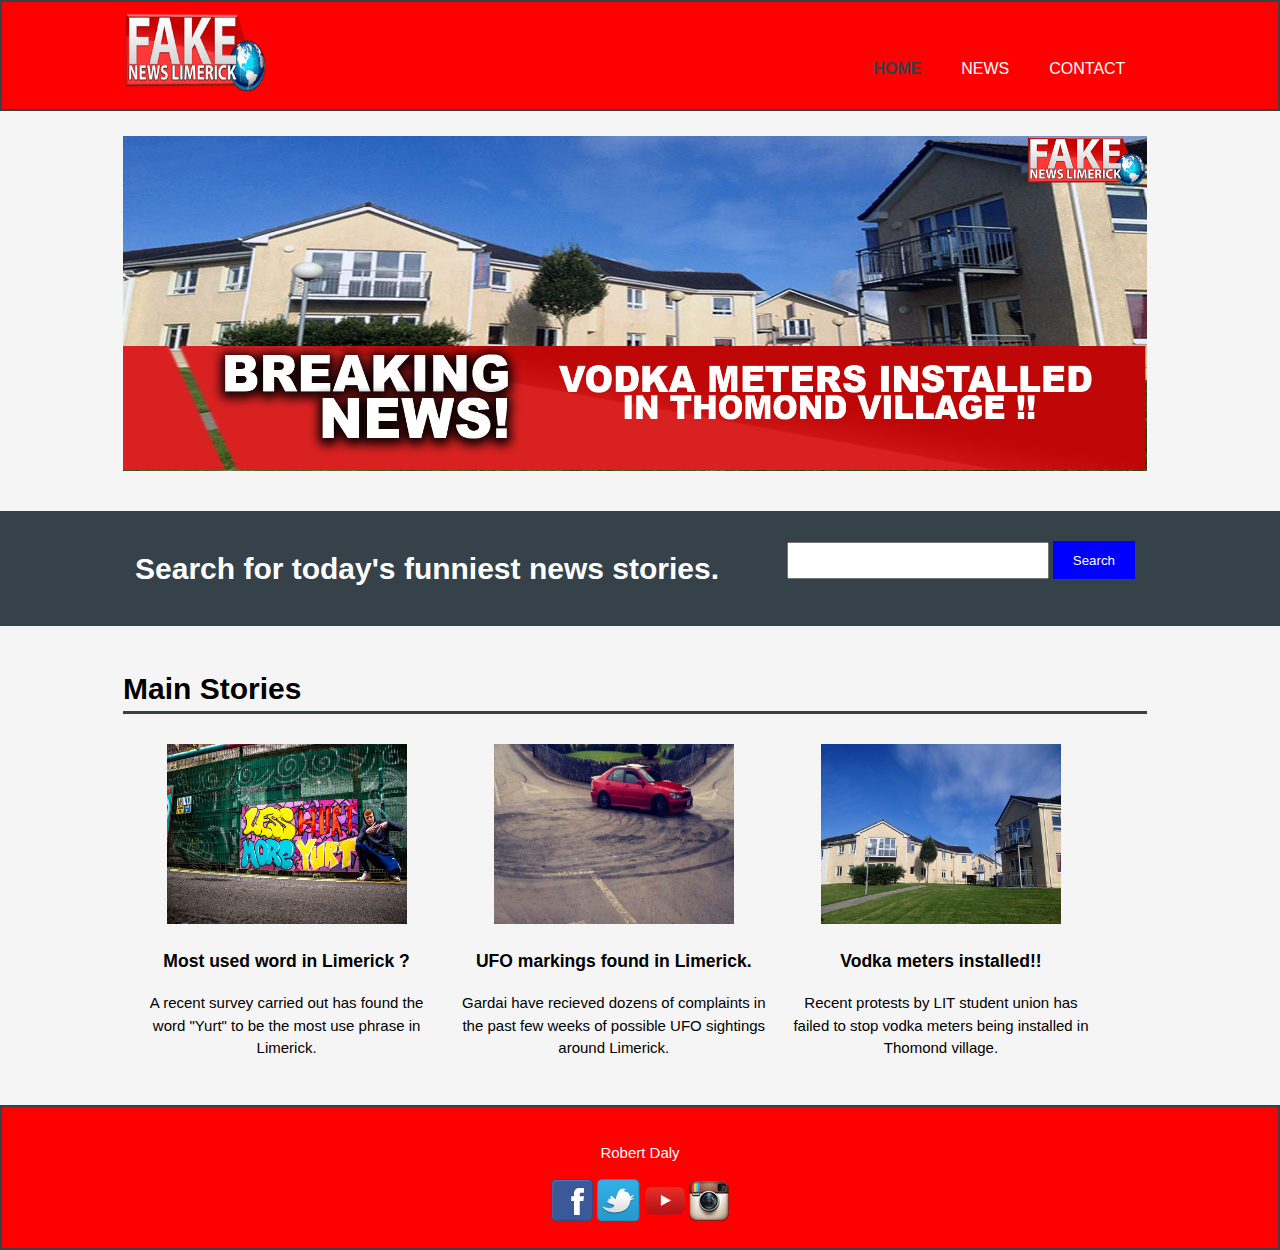
<file: index.html>
<!DOCTYPE html>
<html>
  <head>
    <meta charset="utf-8">
    <meta name="viewport" content="width=device-width">
    
    <title>Fake News Limerick</title>
    <link rel="stylesheet" href="css/styles.css">
  </head>
  <body>
    <header>
      <div class="container">
          
          
    <div id="mainlogo">
              <a href="index.html"><img src="img/logo123" class="logo" alt="logo"/></a>
              
    </div>
        
    <nav>
    <ul>
    <li class="current"><a href="index.html">Home</a></li>
     <li><a href="page1.html">News</a></li>
     <li><a href="page3.html">Contact</a></li>
     </ul>
    </nav>
    </div>
    </header>

    <section id="slideshow">
    <div class="container">
    <div id="menu">
    <div id="slides">
    <div class="slider" >
               <figure>
    <div class="slide" >
                   <p></p>
     <img src="img/thomond%20new.jpg" style="width:100%px;height:605px" alt="Thomand">
     </div>
     <div class="slide" >
                   <p></p>
    <img src="img/lexus%20new.jpg" style="width:100%px;height:605px" alt="Lexus">
    </div>
    <div class="slide" >
                       <p></p>
     <img src="img/yurt%20new.jpg" style="width:100%px;height:605px" alt="yurt">
     </div>
                   <div class="slide" >
                   <p></p>
     <img src="img/thomond%20new.jpg" style="width:100%px;height:605px" alt="thomand">
     </div>
    <div class="slide" >
                   <p></p>
    <img src="img/lexus%20new.jpg" style="width:100%px;height:605px" alt="lexus2">
    </div>
    </figure>
    </div>
    </div>
    </div>
    </div>
    </section>

    <section id="searchbar">
    <div class="container">
    <h1>Search for today's funniest news stories.</h1>
    <form>
    <input type="email" placeholder="">
    <button type="submit" class="button_1">Search</button>
     </form>
      </div>
    </section>

    <section id="boxes">
      <div class="container"><h1>Main Stories</h1>
        <div class="box">
          <img src="img/Yurt.jpg" alt="yurt">
          <h3>Most used word in Limerick ?</h3>
          <p>A recent survey carried out has found the word "Yurt" to be the most use phrase in Limerick.</p>
        </div>
        <div class="box">
          <a href="page2.html"><img src="img/Lexus.jpg" alt="Lexi"/></a>
          <h3>UFO markings found in Limerick.</h3>
          <p>Gardai have recieved dozens of complaints in the past few weeks of possible UFO sightings around Limerick.</p>
        </div>
        <div class="box">
          <a href="page1.html"><img src="img/1.jpg" alt="Thomond village"/></a>
          <h3>Vodka meters installed!!</h3>
          <p>Recent protests by LIT student union has failed to stop vodka meters being installed in Thomond village.</p>
        </div>
      </div>
    </section>

    <footer>
      <p>Robert Daly</p>
      <img src="img/facebook_40x40.png" alt="facebook">
      <img src="img/twitter_40x40.png" alt="twitter">
        <img src="img/youtube40x40.png" alt="youtube">
        <img src="img/instagram40x40.png" alt="Insta">
    </footer>
  </body>
</html>
</file>
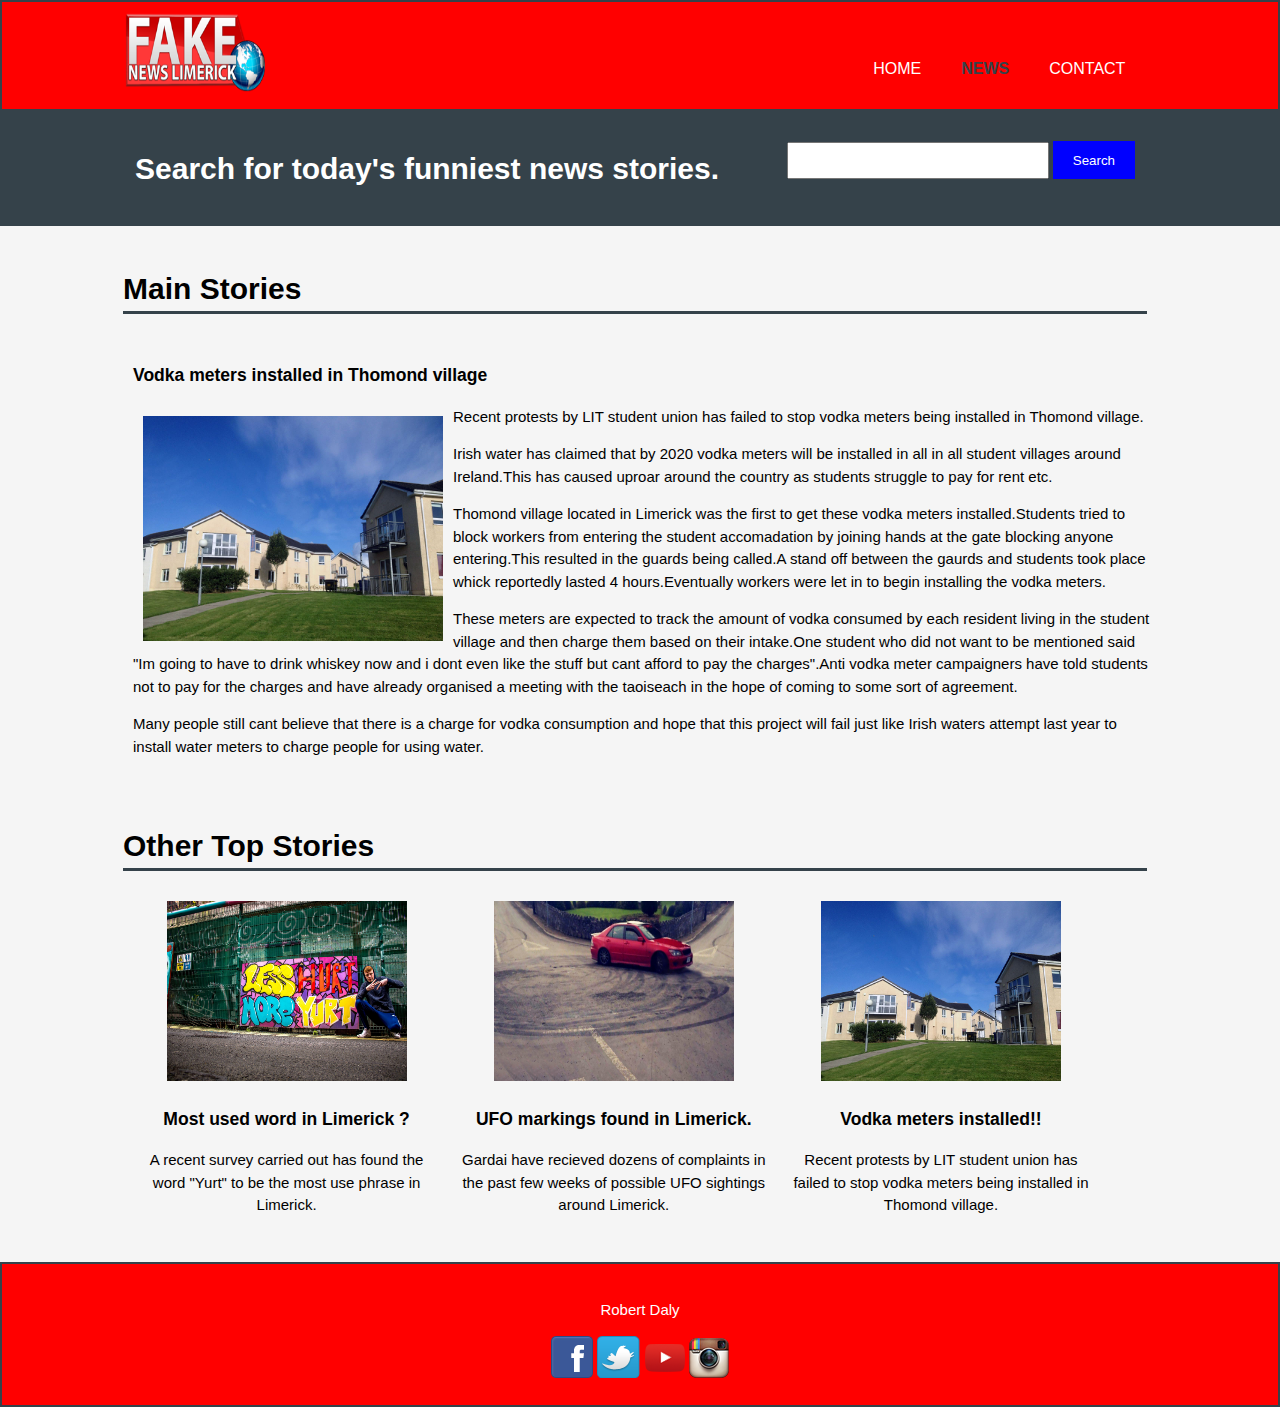
<file: page1.html>
<!DOCTYPE html>
<html>
  <head>
    <meta charset="utf-8">
    <meta name="viewport" content="width=device-width">
    
    <title>Fake News Limerick</title>
    <link rel="stylesheet" href="css/styles.css">
  </head>
  <body>
    <header>
    <div class="container">
        
    <div id="mainlogo">
    <a href="index.html"><img src="img/logo123" class="logo" alt="logo"/></a>
    </div>
        
    <nav>
    <ul>
    <li ><a href="index.html">Home</a></li>
    <li class="current"><a href="page2.html">News</a></li>
    <li><a href="page3.html">Contact</a></li>
    </ul>
    </nav>
    </div>
    </header>

    

    <section id="searchbar">
    <div class="container">
    <h1>Search for today's funniest news stories.</h1>
    <form>
    <input type="email" placeholder="">
     <button type="submit" class="button_1">Search</button>
     </form>
      </div>
    </section>

    <section id="boxes">
      <div class="container"><h1>Main Stories</h1>
        
        <div class="box1">
          
          <h3>Vodka meters installed in Thomond village</h3>
            <div class="box2">
          <img src="img/1.jpg" alt="thomond">
          
        </div>
        <p>Recent protests by LIT student union has failed to stop vodka meters being installed in Thomond village.</p>
        
        <p>Irish water has claimed that by 2020 vodka meters will be installed in all in all student villages around Ireland.This has caused uproar around the country as students struggle to pay for rent etc.</p>
        <p>Thomond village located in Limerick was the first to get these vodka meters installed.Students tried to block workers from entering the student accomadation by joining hands at the gate blocking anyone entering.This resulted in the guards being called.A stand off between the gaurds and students took place whick reportedly lasted 4 hours.Eventually workers were let in to begin installing the vodka meters. </p>
       <p>These meters are expected to track the amount of vodka consumed by each resident living in the student village and then charge them based on their intake.One student who did not want to be mentioned said "Im going to have to drink whiskey now and i dont even like the stuff but cant afford to pay the charges".Anti vodka meter campaigners have told students not to pay for the charges and have already organised a meeting with the taoiseach in the hope of coming to some sort of agreement. </p>
        <p>Many people still cant believe that there is a charge for vodka consumption and hope that this project will fail just like Irish waters attempt last year to install water meters to charge people for using water.</p>
        
        </div>
        
      </div>
    </section>
      
      <section id="boxes">
      <div class="container"><h1>Other Top Stories</h1>
        <div class="box">
          <img src="img/Yurt.jpg"
               alt="yurt">
          <h3>Most used word in Limerick ?</h3>
          <p>A recent survey carried out has found the word "Yurt" to be the most use phrase in Limerick.</p>
        </div>
        <div class="box">
          <a href="page2.html"><img src="img/Lexus.jpg" alt="lexus" /></a>
          <h3>UFO markings found in Limerick.</h3>
          <p>Gardai have recieved dozens of complaints in the past few weeks of possible UFO sightings around Limerick.</p>
        </div>
        <div class="box">
          <a href="page1.html"><img src="img/1.jpg" alt="thomond" /></a>
          <h3>Vodka meters installed!!</h3>
          <p>Recent protests by LIT student union has failed to stop vodka meters being installed in Thomond village.</p>
        </div>
      </div>
    </section>

    <footer>
      <p>Robert Daly</p>
        <img src="img/facebook_40x40.png" alt="facebook">
      <img src="img/twitter_40x40.png" alt="twitter">
        <img src="img/youtube40x40.png" alt="yt">
        <img src="img/instagram40x40.png" alt="insta">
    </footer>
  </body>
</html>
</file>
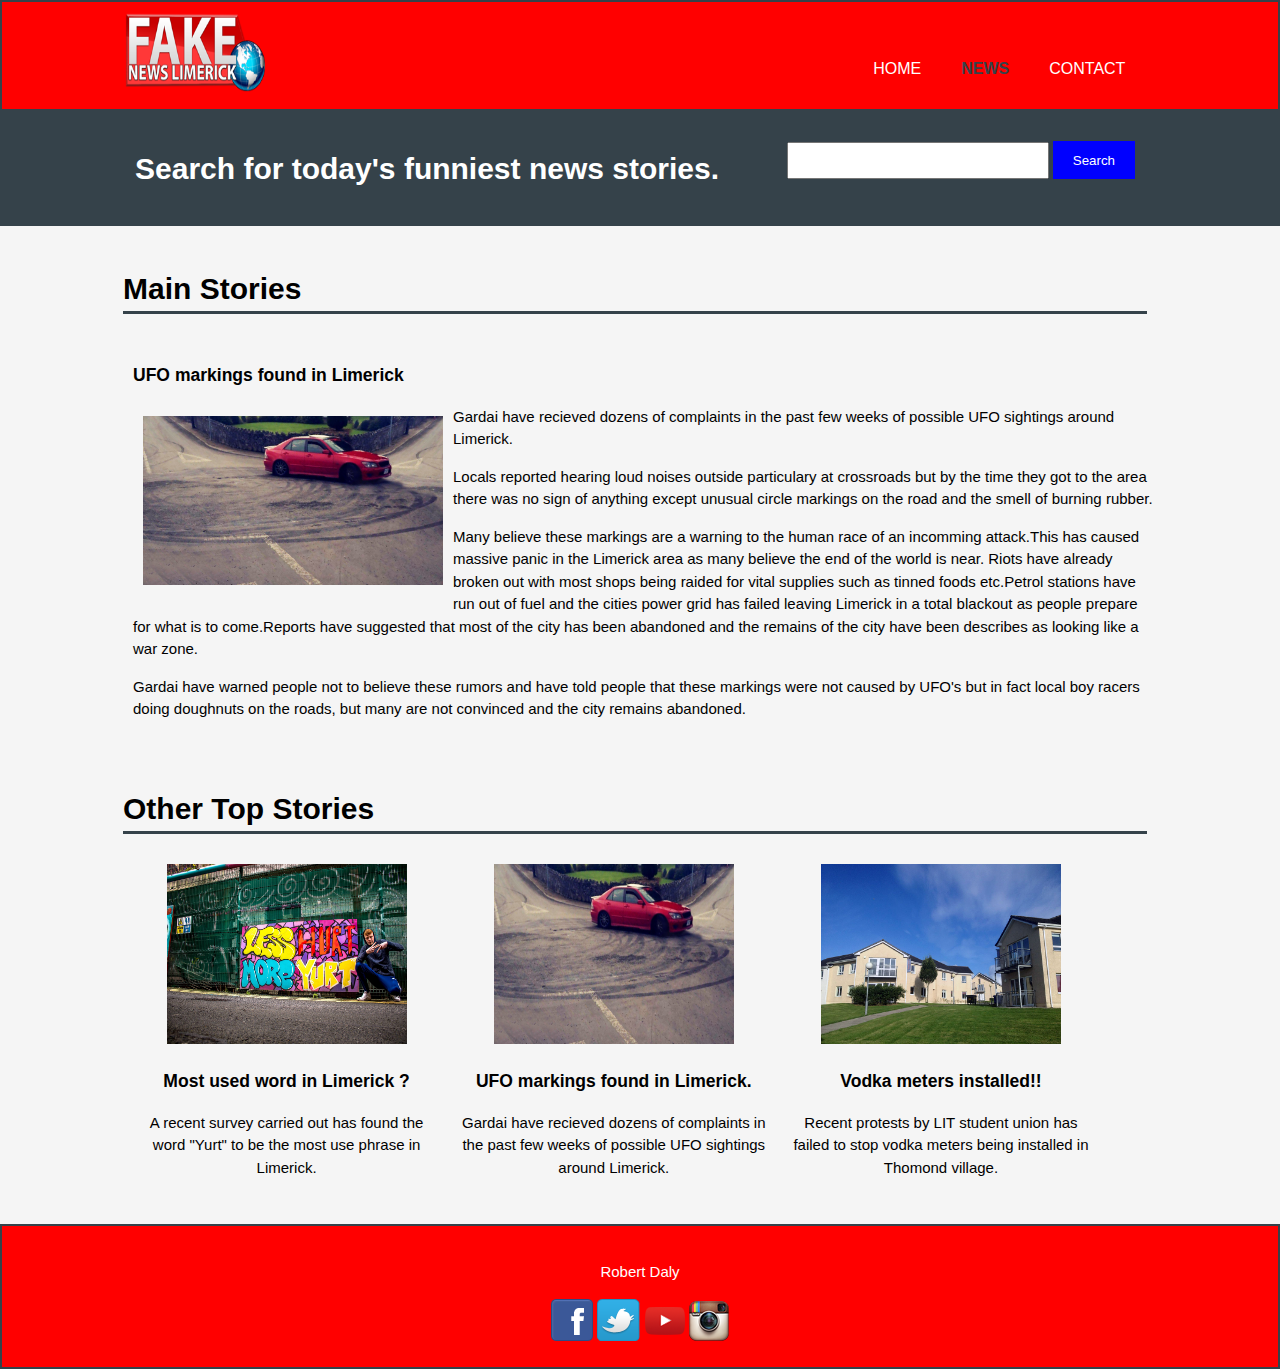
<file: page2.html>
<!DOCTYPE html>
<html>
  <head>
    <meta charset="utf-8">
    <meta name="viewport" content="width=device-width">
    
    <title>Fake News Limerick</title>
    <link rel="stylesheet" href="css/styles.css">
  </head>
  <body>
    <header>
    <div class="container">
        
    <div id="mainlogo">
    <a href="index.html"><img src="img/logo123" class="logo" alt="logo"/></a>
    </div>
        
    <nav>
   <ul>
    <li ><a href="index.html">Home</a></li>
     <li class="current"><a href="page1.html">News</a></li>
     <li><a href="page3.html">Contact</a></li>
    </ul>
    </nav>
    </div>
    </header>

    

    <section id="searchbar">
    <div class="container">
    <h1>Search for today's funniest news stories.</h1>
    <form>
    <input type="email" placeholder="">
    <button type="submit" class="button_1">Search</button>
    </form>
      </div>
    </section>

    <section id="boxes">
      <div class="container"><h1>Main Stories</h1>
        
        <div class="box1">
          
          <h3>UFO markings found in Limerick</h3>
            <div class="box2">
          <img src="img/Lexus.jpg" alt="lexus">
          
        </div>
            
        <p>Gardai have recieved dozens of complaints in the past few weeks of possible UFO sightings around Limerick.</p>
       <p>Locals reported hearing loud noises outside particulary at crossroads but by the time they got to the area there was no sign of anything except unusual circle markings on the road and the smell of burning rubber. </p>
        <p>Many believe these markings are a warning to the human race of an incomming attack.This has caused massive panic in the Limerick area as many believe the end of the world is near. Riots have already broken out with most shops being raided for vital supplies such as tinned foods etc.Petrol stations have run out of fuel and the cities power grid has failed leaving Limerick in a total blackout as people prepare for what is to come.Reports have suggested that most of the city has been abandoned and the remains of the city have been describes as looking like a war zone. </p>
       <p>Gardai have warned people not to believe these rumors and have told people that these markings were not caused by UFO's but in fact local boy racers doing doughnuts on the roads, but many are not convinced and the city remains abandoned.
        
        </div>
        
      </div>
    </section>
      
      <section id="boxes">
      <div class="container"><h1>Other Top Stories</h1>
        <div class="box">
          <img src="img/Yurt.jpg" alt="yurt">
          <h3>Most used word in Limerick ?</h3>
          <p>A recent survey carried out has found the word "Yurt" to be the most use phrase in Limerick.</p>
        </div>
        <div class="box">
          <a href="page2.html"><img src="img/Lexus.jpg" alt="lexus" /></a>
          <h3>UFO markings found in Limerick.</h3>
          <p>Gardai have recieved dozens of complaints in the past few weeks of possible UFO sightings around Limerick.</p>
        </div>
        <div class="box">
          <a href="page1.html"><img src="img/1.jpg" alt="thomond" /></a>
          <h3>Vodka meters installed!!</h3>
          <p>Recent protests by LIT student union has failed to stop vodka meters being installed in Thomond village.</p>
        </div>
      </div>
    </section>

    <footer>
      <p>Robert Daly</p>
        <img src="img/facebook_40x40.png" alt="fb">
      <img src="img/twitter_40x40.png" alt="twitter">
        <img src="img/youtube40x40.png" alt="yt">
        <img src="img/instagram40x40.png" alt="insta">
    </footer>
  </body>
</html>
</file>
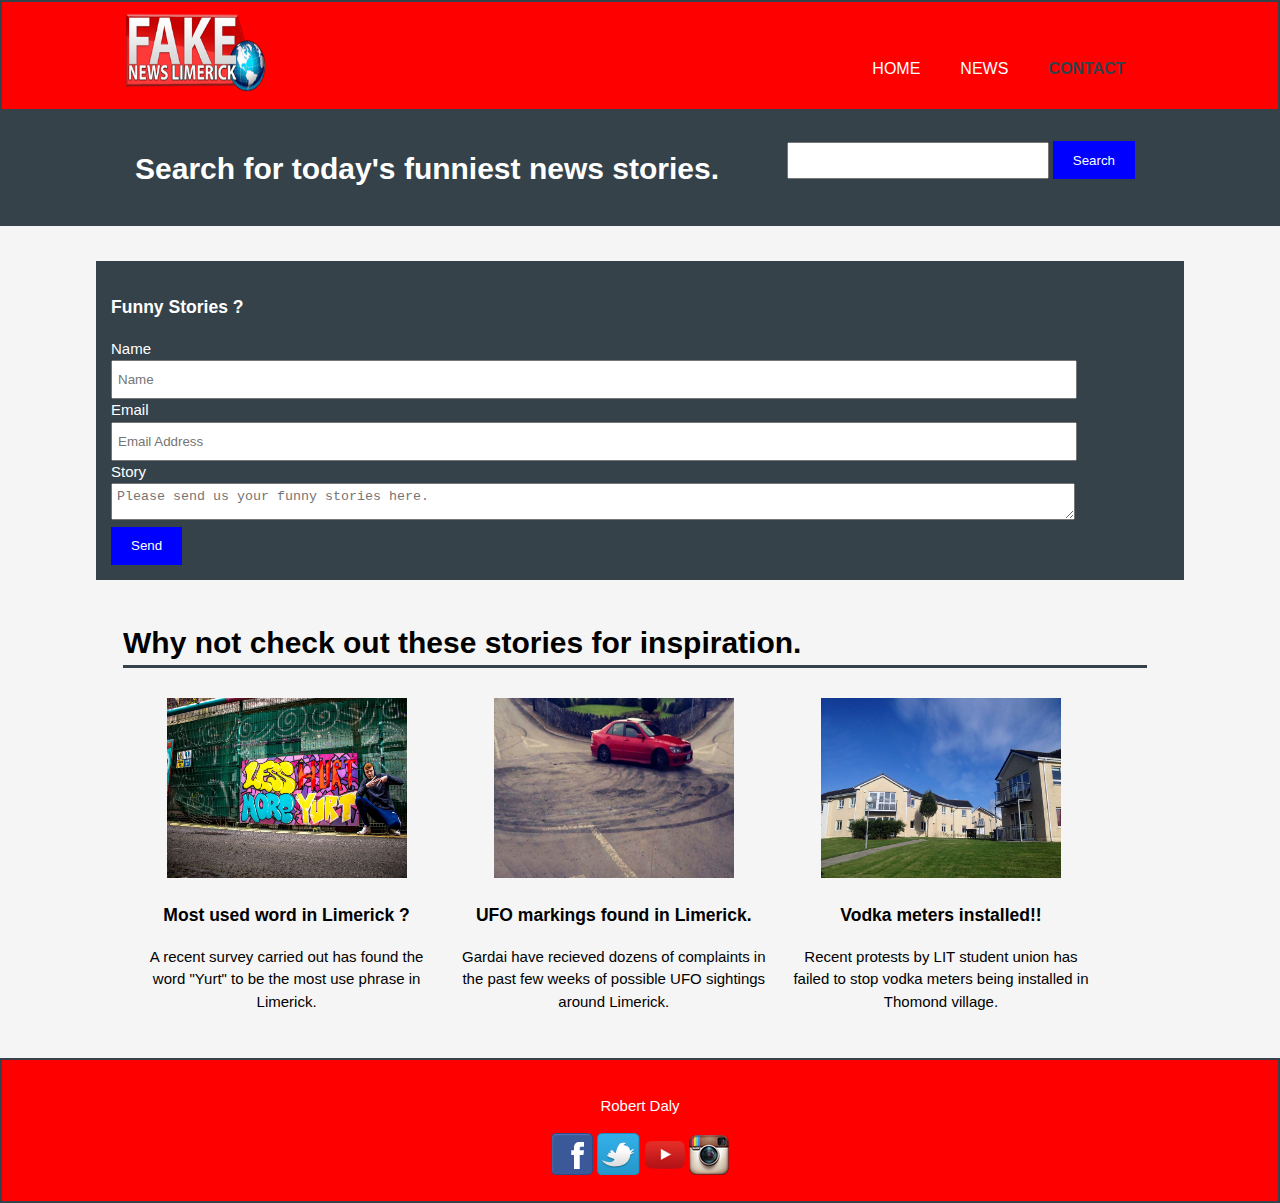
<file: page3.html>
<!DOCTYPE html>
<html>
  <head>
    <meta charset="utf-8">
    <meta name="viewport" content="width=device-width">
    
    <title>Fake News Limerick</title>
    <link rel="stylesheet" href="css/styles.css">
  </head>
  <body>
    <header>
    <div class="container">
        
    <div id="mainlogo">
     <a href="index.html"><img src="img/logo123" class="logo" alt="logo"/></a>
    </div>
        
    <nav>
    <ul>
    <li ><a href="index.html">Home</a></li>
     <li><a href="page1.html">News</a></li>
     <li class="current"><a href="page3.html">Contact</a></li>
     </ul>
    </nav>
      </div>
    </header>

    

    <section id="searchbar">
      <div class="container">
        <h1>Search for today's funniest news stories.</h1>
        <form>
          <input type="email" placeholder="">
          <button type="submit" class="button_1">Search</button>
        </form>
      </div>
    </section>
      
    <aside id="contact">
    <div class="details">
    <h3>Funny Stories ?</h3>
    <form class="quote">
    <div>
    <label>Name</label><br>
    <input type="text" placeholder="Name">
  		</div>
  		<div>
  		<label>Email</label><br>
  		<input type="email" placeholder="Email Address">
  		</div>
  		<div>
  		<label>Story</label><br>
  		<textarea placeholder="Please send us your funny stories here."></textarea>
  		</div>
  		<button class="button_1" type="submit">Send</button>
     </form>
          </div>
        </aside>
      
      <section id="boxes">
      <div class="container"><h1>Why not check out these stories for inspiration.</h1>
        <div class="box">
          <img src="img/Yurt.jpg" alt="yurt">
          <h3>Most used word in Limerick ?</h3>
          <p>A recent survey carried out has found the word "Yurt" to be the most use phrase in Limerick.</p>
        </div>
        <div class="box">
          <a href="page2.html"><img src="img/Lexus.jpg" alt="lexus" /></a>
          <h3>UFO markings found in Limerick.</h3>
          <p>Gardai have recieved dozens of complaints in the past few weeks of possible UFO sightings around Limerick.</p>
        </div>
        <div class="box">
          <a href="page1.html"><img src="img/1.jpg" alt="thomond" /></a>
          <h3>Vodka meters installed!!</h3>
          <p>Recent protests by LIT student union has failed to stop vodka meters being installed in Thomond village.</p>
        </div>
      </div>
    </section>
       
    
    

    <footer>
      <p>Robert Daly</p>
        <img src="img/facebook_40x40.png" alt="fb">
      <img src="img/twitter_40x40.png" alt="twitter">
        <img src="img/youtube40x40.png" alt="yt">
        <img src="img/instagram40x40.png" alt="insta">
    </footer>
  </body>
</html>
</file>
<file: css/styles.css>
body{
  font: 15px/1.5 Arial, Helvetica,sans-serif;
  padding:0;
  margin:0;
  background-color:whitesmoke;
}


.container{
  width:80%;
  margin:auto;
  overflow:hidden;
    padding-right: 10px
}

#boxes h1{
    border-bottom: solid 3px;
    border-bottom-color: #35424a;
}

.pic{float: left;
}


.

ul{
  margin:0;
  padding:0;
    margin-top: 45px;
    
}

.slide{
    width: auto;
    height: auto
}

.button_1{
  height:38px;
  background:blue;
  border:0;
  padding-left: 20px;
  padding-right:20px;
  color:#ffffff;
}

.details{
  padding:15px;
  background:#35424a;
  color:#ffffff;
  margin-top:10px;
  margin-bottom:10px;
}


header{
  background:red;
  color:#ffffff;
  padding-top:0px;
  min-height:100px;
  border:#35424a 2.5px solid;
}

.logo{
    width: 140px;
    height: 100px;
    margin-left:0px;
    margin-right: ;

}

header a{
  color:white;
  text-decoration:none;
  text-transform: uppercase;
  font-size:16px;
}

header li{
  float:left;
  display:inline;
  padding: 0 20px 0 20px;
    
}

header #mainlogo{
  float:left;
  
    
        
}
header #mainlogo img{
 

   
    
        
}

header nav{
  float:right;
  margin-top:40px;
}

header .highlight, header .current a{
  color:#35424a;
  font-weight:bold;
}

header a:hover{
  color:#cccccc;
  font-weight:bold;
}


#slideshow{
    min-height: 400px
  
  
  
  
}




#searchbar{
  padding:15px;
  color:#ffffff;
  background:#35424a
}

#searchbar h1{
  float:left;
}

#searchbar form {
  float:right;
  margin-top:15px;
}

#searchbar input[type="email"]{
  padding:4px;
  height:25px;
  width:250px;
}




#boxes{
  margin-top:20px;
}

#boxes .box{
  float:left;
  text-align: center;
  width:30%;
  padding:10px;
}

#boxes .box1{
  float:left;
  overflow: hidden  
  text-align:left;
  width:100%;
  padding:10px;
}



#boxes .box img{
  width:240px;
    height: 180px
}

#boxes .box2 img{
  float:left;
  overflow: hidden  
  text-align:left;
  width:300px;
  padding:10px;
}







aside#contact{
  margin-left: auto;
    margin-right: auto;
    clear: both;
  width:85%;
    
  margin-top:35px;
    margin-bottom: 10px
}

aside#contact .quote input, aside#contact .quote textarea{
  width:90%;
    height: 25px;
  padding:5px;
}

article#main-col{
  float:left;
  width:65%;
}


ul#services li{
  list-style: none;
  padding:20px;
  border: #cccccc solid 1px;
  margin-bottom:5px;
  background:#e6e6e6;
}

footer{
  padding:20px;
  margin-top:20px;
  color:#ffffff;
  background-color:red;
  text-align: center;
    border:#35424a 2.5px solid;
}

/* Media Queries */
@media(max-width: 768px){
  header #mainlogo,
  header nav,
  header nav li,
  #searchbar h1,
  #searchbar form,
  #boxes .box,
  article#main-col,
  aside#contact{
    float:none;
    text-align:center;
    width:100%;
    
  }

  header{
    padding-bottom:20px;
  }

  

  #searchbar button, .quote button{
    display:block;
    width:100%;
  }

  #searchbar form input[type="email"], .quote input, .quote textarea{
    width:100%;
    margin-bottom:5px;
  }
}





/*slideshow*/
.slider{
    overflow: hidden;
    height: 350px;
    margin-top: 10px;
    margin-bottom: 10px;
    
}
.slider figure div{
    width:20%;
    float: left
}
.slider figure img{
    width: 100%;
    float: left;
    height: auto
    
}
.slider figure{
    position: relative;
    width: 500%;
    margin: 0;
    left: 0;
    animation: 30s slidy infinite;
}
@keyframes slidy{
    0%{
        left: 0%;
    }
    10%{
        left: 0%
    }
    12%{
        left: -100%;
        
    }
    22%{
        left: -100%
    }
    24%{
        left: -200%
    }
    34%{
        left: -200%
    }
    36%{
        left: -300%
    }
    46%{
        left: -300%
    }
    48%{
        left: -400%
    }
    58%{
        left: -400%
    }
    60%{
        left: -300%
    }
    70%{
        left: -300%
    }
    72%{
        left: -200%
    }
    82%{
        left: -200%
    }
    84%{
        left: -100%
    }
    94%{
        left: -100%
    }
    96%{
        left: 0%
    }
    100%{
        left: 0%
    }
    
}
</file>
